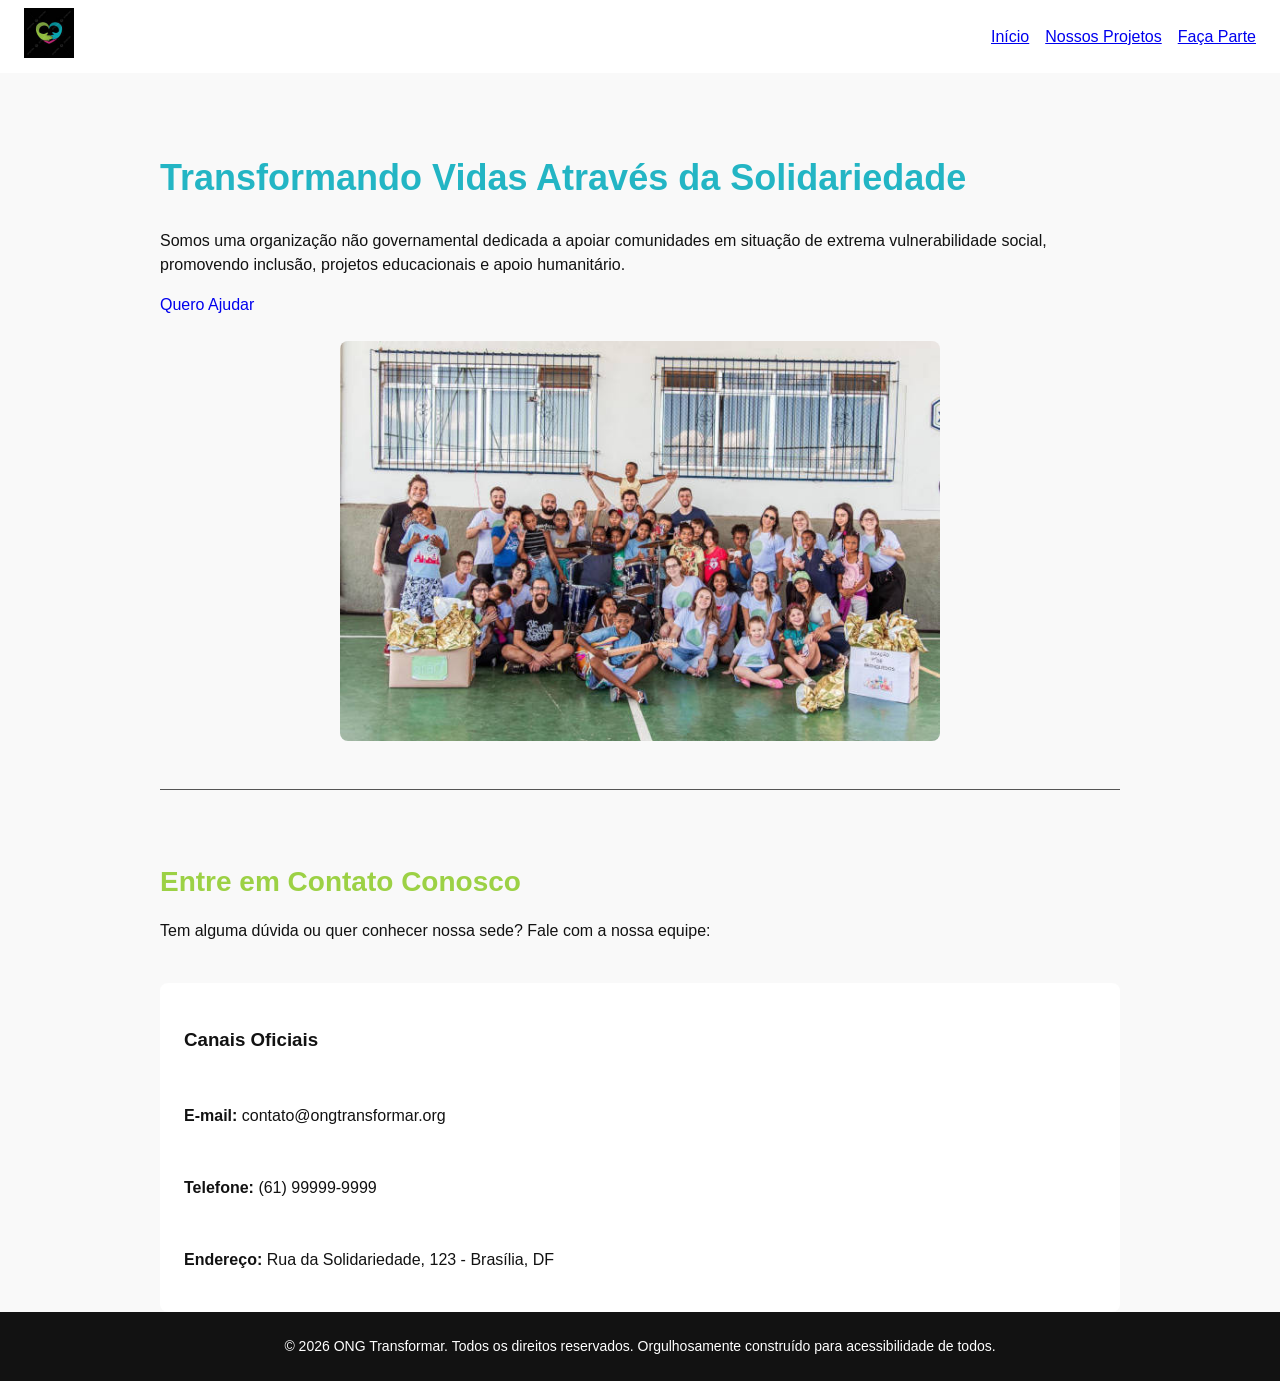
<file: index.html>
<!DOCTYPE html>
<html lang="pt-br">
<head>
    <meta charset="UTF-8">
    <meta name="viewport" content="width=device-width, initial-scale=1.0">
    <link rel="shortcut icon" href="images/favicon.ico" type="image/x-icon">
    <title>ONG Transformar - Página Inicial</title>
    <!-- Linha que conecta com a sua folha de estilos contendo o Design System -->
    <link rel="stylesheet" href="css/style.css">
</head>
<body>

    <!-- BARRA DE NAVEGAÇÃO (Micro Layout com Flexbox) -->
    <header class="navbar">
    <div class="navbar__brand">
        <!-- Espaço reservado para a logo oficial com as cores da marca -->
        <img src="images/logo-ong.jpeg" alt="Logotipo oficial da ONG Transformar" style="height: 50px;">
    </div>
    <nav>
        <ul class="navbar__menu">
    <!-- Adicionamos o # antes de cada rota e o rótulo data-link -->
    <li><a href="#/" data-link>Início</a></li>
    <li><a href="#/projetos" data-link>Nossos Projetos</a></li>
    <li><a href="#/cadastro" data-link>Faça Parte</a></li>
</ul>

    </nav>
</header>

    <!-- CONTAINER PRINCIPAL DO SITE (Macro Layout com CSS Grid) -->
    <main id="app" class="container">
        
        <!-- SEÇÃO DE BOAS-VINDAS / HERO -->
        <section class="grid-row" style="margin-top: var(--space-xl); margin-bottom: var(--space-xl); align-items: center;">
            <!-- Texto principal ocupando 7 colunas em telas grandes -->
            <div class="col-12 col-lg-7">
                <h1>Transformando Vidas Através da Solidariedade</h1>
                <p>Somos uma organização não governamental dedicada a apoiar comunidades em situação de extrema vulnerabilidade social, promovendo inclusão, projetos educacionais e apoio humanitário.</p>
                <a href="#/cadastro" data-link class="botao-doacao" style="text-decoration: none; display: inline-block;">Quero Ajudar</a>
            </div>
            
            <!-- Imagem de destaque ocupando 5 colunas em telas grandes -->
            <div class="col-12 col-lg-5">
                <img src="images/ong-fachada.jpeg" alt="Fachada da sede da ONG com voluntários e funcionários sorrindo na entrada principal." style="max-width: 600px; width: 100%; height: auto; display: block; margin: 0 auto; border-radius: 8px;">
            </div>
        </section>

        <hr style="border: 0; border-top: 1px solid var(--color-neutral-medium); margin: var(--space-xl) 0;">

        <!-- SEÇÃO DE CONTATO / RODAPÉ DA PÁGINA -->
        <section class="grid-row" style="margin-bottom: var(--space-xl);">
            <div class="col-12 col-md-6">
                <h2>Entre em Contato Conosco</h2>
                <p>Tem alguma dúvida ou quer conhecer nossa sede? Fale com a nossa equipe:</p>
            </div>
            
            <div class="col-12 col-md-6">
                <article class="card-projeto">
                    <h3>Canais Oficiais</h3>
                    <p><strong>E-mail:</strong> contato@ongtransformar.org</p>
                    <p><strong>Telefone:</strong> (61) 99999-9999</p>
                    <p><strong>Endereço:</strong> Rua da Solidariedade, 123 - Brasília, DF</p>
                </article>
            </div>
        </section>

    </main>

    <!-- RODAPÉ INSTITUCIONAL -->
    <footer style="background-color: var(--color-neutral-dark); color: #ffffff; text-align: center; padding: var(--space-md) 0; margin-top: var(--space-xl);">
        <div class="container">
            <p style="margin: 0; font-size: var(--font-size-small);">© 2026 ONG Transformar. Todos os direitos reservados. Orgulhosamente construído para acessibilidade de todos.</p>
        </div>
    </footer>
<!-- Carrega o arquivo principal de JavaScript como um Módulo -->
    <script type="module" src="js/app.js"></script>
</body>
</html>
</file>
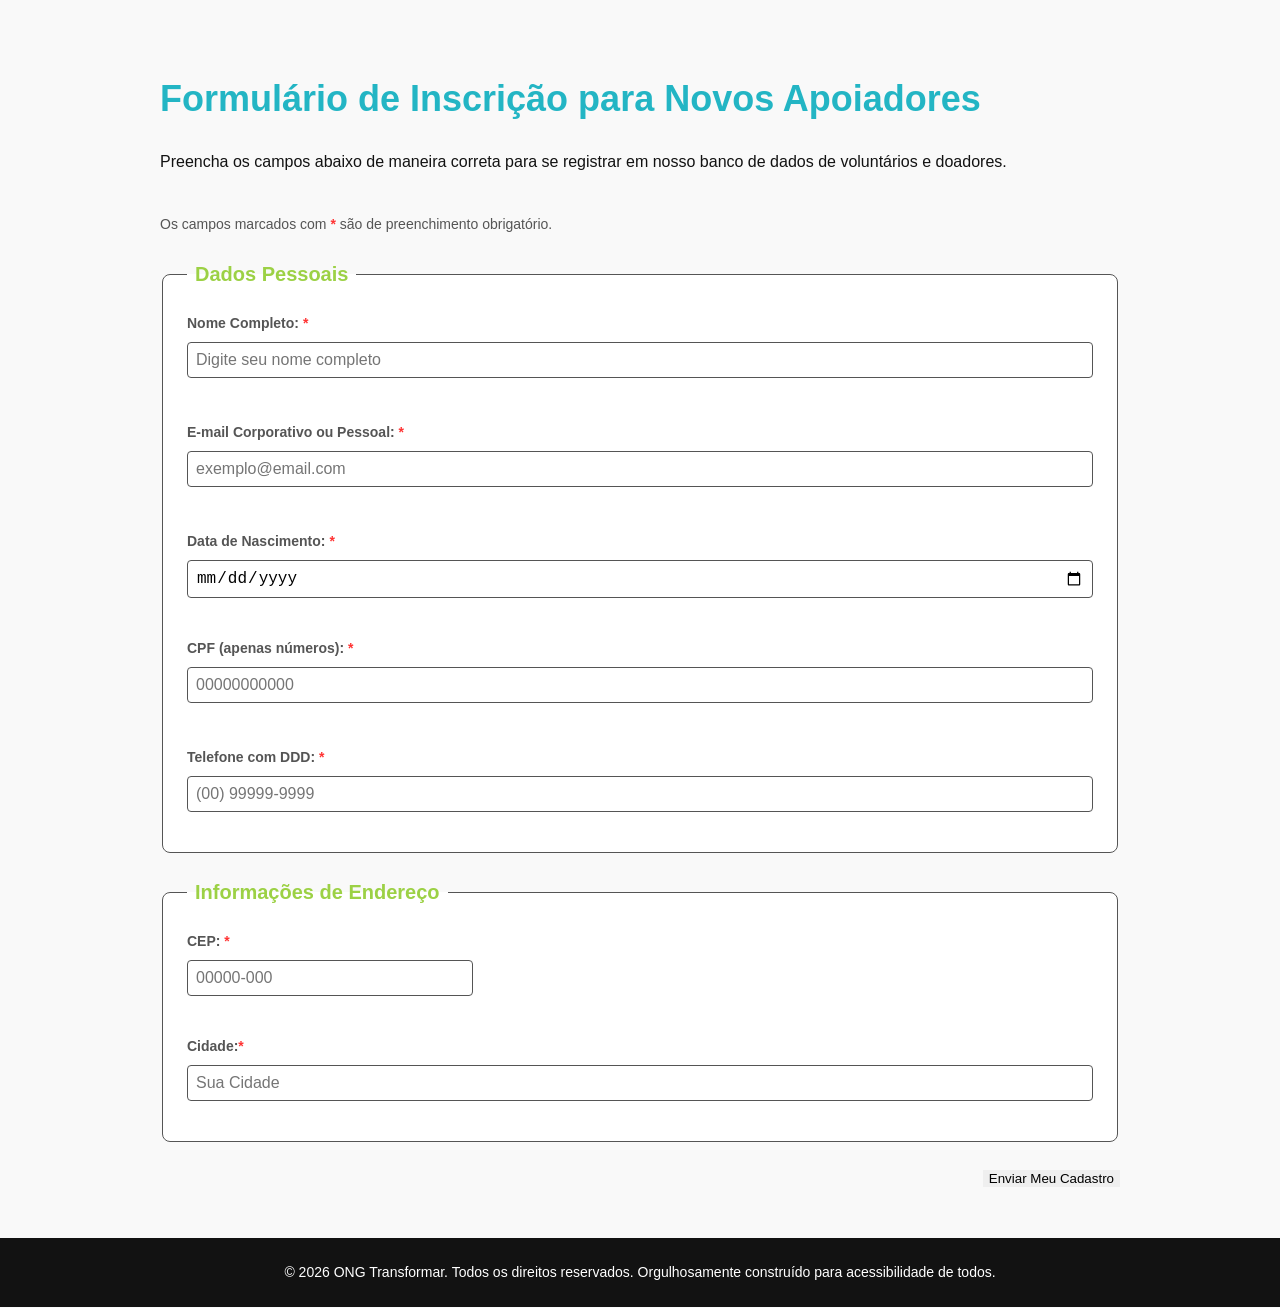
<file: html/cadastro.html>
<!DOCTYPE html>
<html lang="pt-br">
<head>
    <meta charset="UTF-8">
    <meta name="viewport" content="width=device-width, initial-scale=1.0">
    <link rel="shortcut icon" href="../images/favicon.ico" type="image/x-icon">
    <title>ONG Transformar - Faça Parte</title>
    <!-- Conexão com o seu arquivo contendo o Design System -->
    <link rel="stylesheet" href="/css/style.css">

    <style>
        /* Estilos complementares específicos para a organização interna do formulário */
        .form-group {
            display: flex;
            flex-direction: column;
            margin-bottom: var(--space-sm);
        }
        .form-group label {
            font-size: var(--font-size-small);
            font-weight: bold;
            margin-bottom: var(--space-xs);
            color: var(--color-neutral-medium);
        }
        .form-group input, .form-group select {
            padding: var(--space-xs);
            border: 1px solid var(--color-neutral-medium);
            border-radius: 4px;
            font-size: var(--font-size-body);
            background-color: #ffffff;
        }
        .form-group input:focus {
            outline: 2px solid var(--color-primary-blue);
        }
        fieldset {
            border: 1px solid var(--color-neutral-medium);
            border-radius: 8px;
            padding: var(--space-md);
            margin-bottom: var(--space-md);
            background-color: #ffffff;
        }
        legend {
            font-weight: bold;
            color: var(--color-primary-green);
            padding: 0 var(--space-xs);
            font-size: var(--font-size-h3);
        }
    </style>
</head>
<body>
    <!-- CONTAINER PRINCIPAL (Macro Layout com CSS Grid) -->
    <main class="container" style="margin-top: var(--space-xl); margin-bottom: var(--space-xl);">
        
        <!-- TÍTULO DA PÁGINA -->
        <div class="grid-row" style="margin-bottom: var(--space-md);">
            <div class="col-12">
                <h1>Formulário de Inscrição para Novos Apoiadores</h1>
                <p>Preencha os campos abaixo de maneira correta para se registrar em nosso banco de dados de voluntários e doadores.</p>
            </div>
        </div>
        <!-- FORMULÁRIO COM SEÇÕES DIVIDIDAS EM GRID -->
        <!-- Mude apenas essa linha -->
<form id="cadastro-form" action="#" method="POST">
    <p style="font-size: var(--font-size-small); color: var(--color-neutral-medium); margin-bottom: var(--space-md);">
        Os campos marcados com <strong style="color: #ff3333;">*</strong> são de preenchimento obrigatório.
    </p>
            <!-- SEÇÃO 1: DADOS PESSOAIS -->
            <fieldset>
                <legend>Dados Pessoais</legend>
                <div class="grid-row">
                    <!-- Nome Completo ocupa 12 colunas inteiras -->
                    <div class="col-12 form-group">
                        <label for="nome">Nome Completo: <span aria-hidden="true" style="color: #ff3333;">*</span></label>
                        <input type="text" id="nome" name="nome" required placeholder="Digite seu nome completo">
                        <span id="erro-nome" style="color: #ff3333; font-size: var(--font-size-small); display: block; margin-top: 4px; font-weight: bold;"></span>
                    </div>
                    
                    <!-- E-mail ocupa 6 colunas em computadores (metade) -->
                    <div class="col-12 col-md-6 form-group">
                        <label for="email">E-mail Corporativo ou Pessoal: <span aria-hidden="true" style="color: #ff3333;">*</span></label>
                        <input type="email" id="email" name="email" required placeholder="exemplo@email.com">
                        <span id="erro-email" style="color: #ff3333; font-size: var(--font-size-small); display: block; margin-top: 4px; font-weight: bold;"></span>
                    </div>
                    
                    <!-- Data de Nascimento ocupa 6 colunas em computadores (metade) -->
                    <div class="col-12 col-md-6 form-group">
                        <label for="nascimento">Data de Nascimento: <span aria-hidden="true" style="color: #ff3333;">*</span></label>
                        <input type="date" id="nascimento" name="nascimento" required>
                    </div>

                    <!-- CPF ocupa 6 colunas em computadores (metade) -->
                    <div class="col-12 col-md-6 form-group">
                        <label for="cpf">CPF (apenas números): <span aria-hidden="true" style="color: #ff3333;">*</span></label>
                        <input type="text" id="cpf" name="cpf" required placeholder="00000000000">
                        <span id="erro-cpf" style="color: #ff3333; font-size: var(--font-size-small); display: block; margin-top: 4px; font-weight: bold;"></span>
                    </div>

                    <!-- Telefone ocupa 6 colunas em computadores (metade) -->
                    <div class="col-12 col-md-6 form-group">
                        <label for="telefone">Telefone com DDD: <span aria-hidden="true" style="color: #ff3333;">*</span></label>
                        <input type="tel" id="telefone" name="telefone" required placeholder="(00) 99999-9999">
                    </div>
                </div>
            </fieldset>

            <!-- SEÇÃO 2: INFORMAÇÕES DE ENDEREÇO -->
            <fieldset>
                <legend>Informações de Endereço</legend>
                <div class="grid-row">
                    <!-- CEP ocupa 4 colunas em computadores (um terço) -->
                    <div class="col-12 col-md-4 form-group">
                        <label for="cep">CEP: <span aria-hidden="true" style="color: #ff3333;">*</span></label>
                        <input type="text" id="cep" name="cep" required placeholder="00000-000">
                    </div>

                    <!-- Cidade ocupa 8 colunas em computadores (dois terços) -->
                    <div class="col-12 col-md-8 form-group">
                        <label for="cidade">Cidade:<span aria-hidden="true" style="color: #ff3333;">*</span></label>
                        <input type="text" id="cidade" name="cidade" required placeholder="Sua Cidade">
                    </div>
                </div>
            </fieldset>

            <!-- BOTÃO DE ENVIAR (Usa o Rosa da Marca configurado no CSS) -->
            <div class="grid-row" style="margin-top: var(--space-md);">
                <div class="col-12" style="text-align: right;">
                    <button type="submit" class="botao-doacao" style="border: none;">Enviar Meu Cadastro</button>
                </div>
            </div>

        </form>

    </main>

    <!-- RODAPÉ INSTITUCIONAL -->
    <footer style="background-color: var(--color-neutral-dark); color: #ffffff; text-align: center; padding: var(--space-md) 0; margin-top: var(--space-xl);">
        <div class="container">
            <p style="margin: 0; font-size: var(--font-size-small);">© 2026 ONG Transformar. Todos os direitos reservados. Orgulhosamente construído para acessibilidade de todos.</p>
        </div>
    </footer>
</body>
</html>
</file>
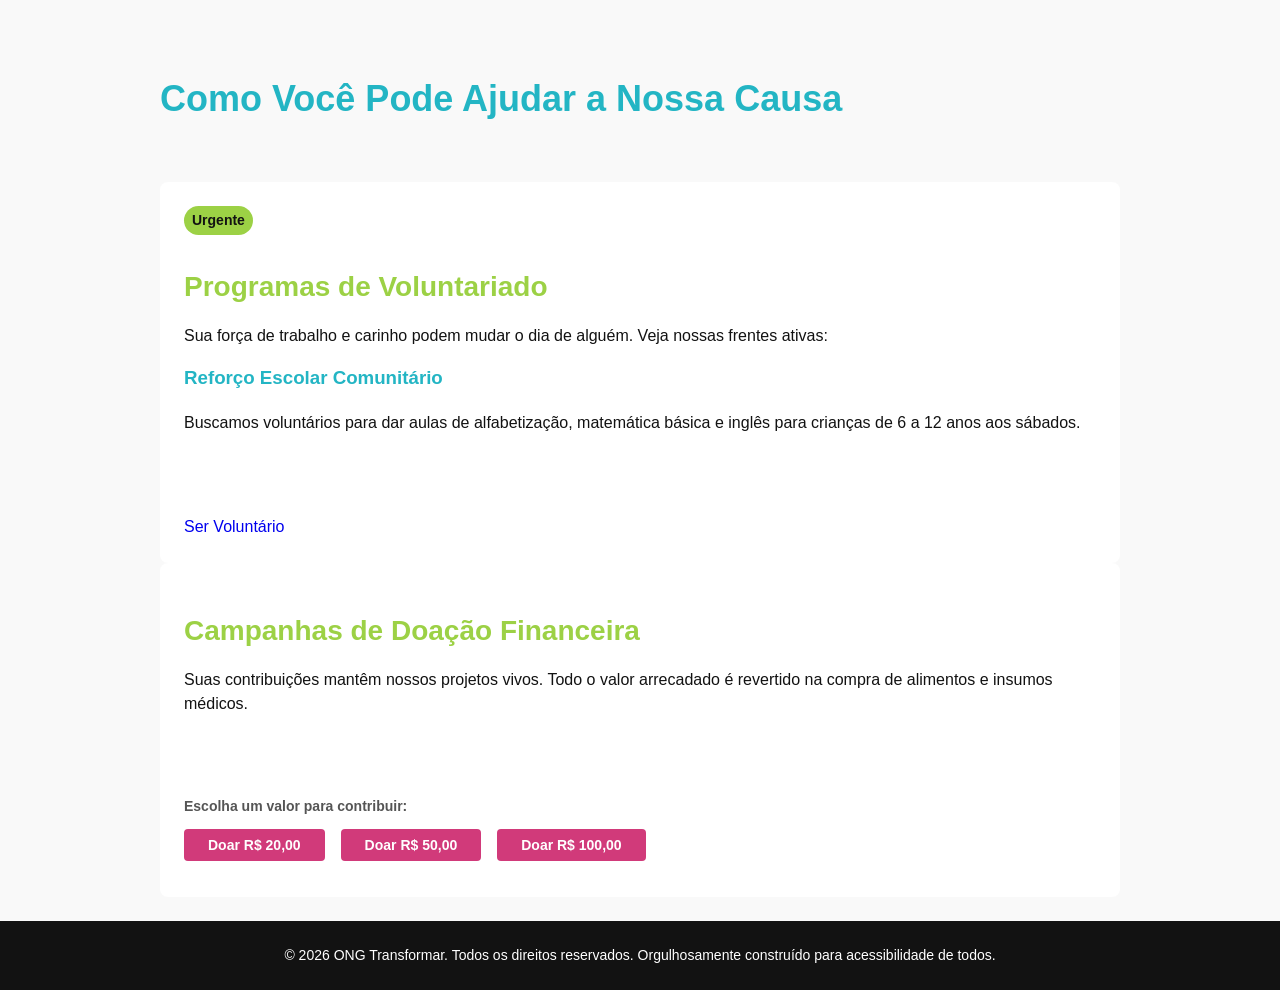
<file: html/projetos.html>
<!DOCTYPE html>    
<html lang="pt-br">
<head>
    <meta charset="UTF-8">
    <meta name="viewport" content="width=device-width, initial-scale=1.0">
    <link rel="shortcut icon" href="../images/favicon.ico" type="image/x-icon">
    <title>ONG Transformar - Nossos Projetos</title>
    <!-- Conexão com o seu arquivo contendo o Design System -->
    <link rel="stylesheet" href="/css/style.css">

    <style>
        /* Estilo rápido para a lista de doações virar botões horizontais com flexbox */
        .botoes-doacao-grupo {
            display: flex;
            gap: var(--space-sm);
            list-style: none;
            padding: 0;
            margin-top: var(--space-sm);
        }
        .botoes-doacao-grupo a {
            text-decoration: none;
            color: #ffffff;
            background-color: var(--color-secondary-pink);
            padding: var(--space-xs) var(--space-md);
            border-radius: 4px;
            font-weight: bold;
            font-size: var(--font-size-small);
        }
    </style>
</head>
<body>
    <!-- CONTAINER PRINCIPAL (Macro Layout com CSS Grid) -->
    <main class="container" style="margin-top: var(--space-xl); margin-bottom: var(--space-xl);">
        
        <!-- TÍTULO PRINCIPAL DA PÁGINA -->
        <div class="grid-row" style="margin-bottom: var(--space-lg);">
            <div class="col-12">
                <h1>Como Você Pode Ajudar a Nossa Causa</h1>
            </div>
        </div>

        <!-- MALHA DE PROJETOS (Dividida em 2 colunas grandes na tela de computador) -->
        <div class="grid-row">
            
            <!-- COLUNA 1: PROGRAMAS DE VOLUNTARIADO -->
            <div class="col-12 col-md-6" style="margin-bottom: var(--space-md);">
                <article class="card-projeto">
                    <div>
                      <span style="background-color: var(--color-primary-green); color: #121212; padding: 4px 8px; border-radius: 20px; font-size: var(--font-size-small); font-weight: bold; display: inline-block; margin-bottom: var(--space-xs);">Urgente</span>

                        <h2>Programas de Voluntariado</h2>
                        <p>Sua força de trabalho e carinho podem mudar o dia de alguém. Veja nossas frentes ativas:</p>
                        
                        <h3 style="color: var(--color-primary-blue); margin-top: var(--space-sm);">Reforço Escolar Comunitário</h3>
                        <p>Buscamos voluntários para dar aulas de alfabetização, matemática básica e inglês para crianças de 6 a 12 anos aos sábados.</p>
                    </div>
                    
                    <div class="card-projeto__footer">
                        <a href="#/cadastro" data-link class="botao-doacao" style="text-decoration: none;">Ser Voluntário</a>
                    </div>
                </article>
            </div>

            <!-- COLUNA 2: CAMPANHAS DE DOAÇÃO FINANCEIRA -->
            <div class="col-12 col-md-6" style="margin-bottom: var(--space-md);">
                <article class="card-projeto">
                    <div>
                        <h2>Campanhas de Doação Financeira</h2>
                        <p>Suas contribuições mantêm nossos projetos vivos. Todo o valor arrecadado é revertido na compra de alimentos e insumos médicos.</p>
                    </div>
                    
                    <div class="card-projeto__footer" style="flex-direction: column; align-items: flex-start;">
                        <span style="font-weight: bold; font-size: var(--font-size-small); color: var(--color-neutral-medium);">Escolha um valor para contribuir:</span>
                        <!-- Grupo flexbox para os links de valores rápidos -->
                        <ul class="botoes-doacao-grupo">
                            <li><a href="#/cadastro" data-link>Doar R$ 20,00</a></li>
                            <li><a href="#/cadastro" data-link>Doar R$ 50,00</a></li>
                            <li><a href="#/cadastro" data-link>Doar R$ 100,00</a></li>    
                        </ul>
                    </div>
                </article>
            </div>

        </div>

    </main>

    <!-- RODAPÉ INSTITUCIONAL -->
    <footer style="background-color: var(--color-neutral-dark); color: #ffffff; text-align: center; padding: var(--space-md) 0; margin-top: var(--space-xl);">
        <div class="container">
            <p style="margin: 0; font-size: var(--font-size-small);">© 2026 ONG Transformar. Todos os direitos reservados. Orgulhosamente construído para acessibilidade de todos.</p>
        </div>
    </footer>

</body>
</html>
</file>
<file: css/style.css>
:root {
  /* Cores da Logo */
  --color-primary-green: #9cd145;
  --color-primary-blue: #23b5c4;
  --color-secondary-pink: #d13a7a;
  
  /* Cores de Alerta */
  --color-feedback-success: #2e7d32;
  --color-feedback-danger: #c62828;
  
  /* Tons Neutros */
  --color-neutral-dark: #121212;
  --color-neutral-medium: #555555;
  --color-neutral-light: #f9f9f9;

  /* Tamanhos de Letra (Hierarquia) */
  --font-size-h1: 2.25rem;
  --font-size-h2: 1.75rem;
  --font-size-h3: 1.25rem;
  --font-size-body: 1rem;
  --font-size-small: 0.875rem;

  /* Espaçamentos Modulares */
  --space-xs: 0.5rem;
  --space-sm: 1rem;
  --space-md: 1.5rem;
  --space-lg: 2rem;
  --space-xl: 3rem;
}

/* ==========================================
   2. REGRAS GERAIS PARA O SITE
   ========================================== */
body {
  background-color: var(--color-neutral-light);
  color: var(--color-neutral-dark);
  font-size: var(--font-size-body);
  font-family: sans-serif; 
  line-height: 1.5;
  margin: 0;
  padding: 0;
}

/* Aplicando nos seus títulos HTML */
h1 {
  font-size: var(--font-size-h1);
  color: var(--color-primary-blue); /* Aplica o azul da logo */
  margin-bottom: var(--space-md);
}

h2 {
  font-size: var(--font-size-h2);
  color: var(--color-primary-green); /* Aplica o verde da logo */
  margin-bottom: var(--space-sm);
}

p {
  font-size: var(--font-size-body);
  margin-bottom: var(--space-sm);
}
/* ==========================================================================
   SISTEMA MACRO DE LAYOUT: CSS GRID DE 12 COLUNAS (Mobile-First)
   ========================================================================== */

/* Container que limita a largura máxima do site para não quebrar o visual */
.container {
  width: 100%;
  margin-right: auto;
  margin-left: auto;
  padding-right: var(--space-sm);
  padding-left: var(--space-sm);
}

/* O esqueleto do Grid de 12 colunas */
.grid-row {
  display: grid;
  grid-template-columns: repeat(12, minmax(0, 1fr)); /* Divide a tela em 12 colunas iguais */
  gap: var(--space-sm); /* Espaçamento modular entre as colunas */
}

/* Comportamento padrão para celular (Mobile): Tudo ocupa as 12 colunas (uma coisa embaixo da outra) */
.col-12 { grid-column: span 12 / span 12; }
.col-6  { grid-column: span 6 / span 6; }
.col-4  { grid-column: span 4 / span 4; }

/* 
   CENÁRIOS ADAPTATIVOS (OS 5 BREAKPOINTS OBRIGATÓRIOS)
   Garantem a transição perfeita entre qualquer tamanho de ecrã/tela.
*/

/* Cenário 1: Smartphones Pequenos / Retrato (xs) - até 480px */
@media (min-width: 480px) {
  .container { max-width: 100%; }
  .col-xs-6 { grid-column: span 6 / span 6; } /* Dois elementos por linha */
}

/* Cenário 2: Smartphones Grandes / Paisagem (sm) - de 481px até 768px */
@media (min-width: 640px) {
  .container { max-width: 620px; }
  .col-sm-4 { grid-column: span 4 / span 4; } /* Três elementos por linha */
}

/* Cenário 3: Tablets (md) - de 769px até 1024px */
@media (min-width: 768px) {
  .container { max-width: 720px; }
  .col-md-4 { grid-column: span 4 / span 4; }
  .col-md-3 { grid-column: span 3 / span 3; } /* Quatro elementos por linha */
}

/* Cenário 4: Desktops Padrão / Notebooks (lg) - de 1025px até 1440px */
@media (min-width: 1024px) {
  .container { max-width: 960px; }
  .grid-row { gap: var(--space-md); } /* Aumenta o espaçamento em telas maiores */
  
  .col-lg-12 { grid-column: span 12 / span 12; }
  .col-lg-8  { grid-column: span 8 / span 8; }  /* Conteúdo principal (ex: posts da ONG) */
  .col-lg-4  { grid-column: span 4 / span 4; }  /* Barra lateral (ex: botão de doação) */
}

/* Cenário 5: Desktops Panorâmicos / Monitores Grandes (xl) - acima de 1440px */
@media (min-width: 1440px) {
  .container { max-width: 1320px; }
  
  .col-xl-4 { grid-column: span 4 / span 4; }
  .col-xl-3 { grid-column: span 3 / span 3; }
}
/* ==========================================================================
   MICRO LAYOUT: Componentes de Interface com Flexbox (Eixo Unidimensional)
   ========================================================================== */

/* Componente 1: Barra de Navegação (Menu Superior) */
.navbar {
  display: flex;
  flex-direction: row;            /* Alinha os itens em linha horizontal */
  justify-content: space-between; /* Empurra a logo para a esquerda e o menu para a direita */
  align-items: center;            /* Alinha os itens perfeitamente no centro vertical */
  padding: var(--space-xs) var(--space-md);
  background-color: #ffffff;
}

.navbar__menu {
  display: flex;
  flex-direction: row;
  gap: var(--space-sm);           /* Espaçamento uniforme entre os links do menu */
  list-style: none;
}

/* Componente 2: Cartão de Projetos (Cards da ONG) */
.card-projeto {
  display: flex;
  flex-direction: column;         /* Alinha os elementos empilhados verticalmente */
  justify-content: space-between; /* Garante que o botão fique sempre colado no rodapé do card */
  height: 100%;                   /* Faz o card ocupar toda a altura da linha do Grid */
  padding: var(--space-md);
  background-color: #ffffff;
  border-radius: 8px;
}

/* Componente 3: Rodapé do Cartão (Alinhamento de Informações) */
.card-projeto__footer {
  display: flex;
  flex-direction: row;
  justify-content: space-between; /* Separa informações (ex: metas de arrecadação) */
  align-items: center;
  margin-top: var(--space-sm);
}
</file>
